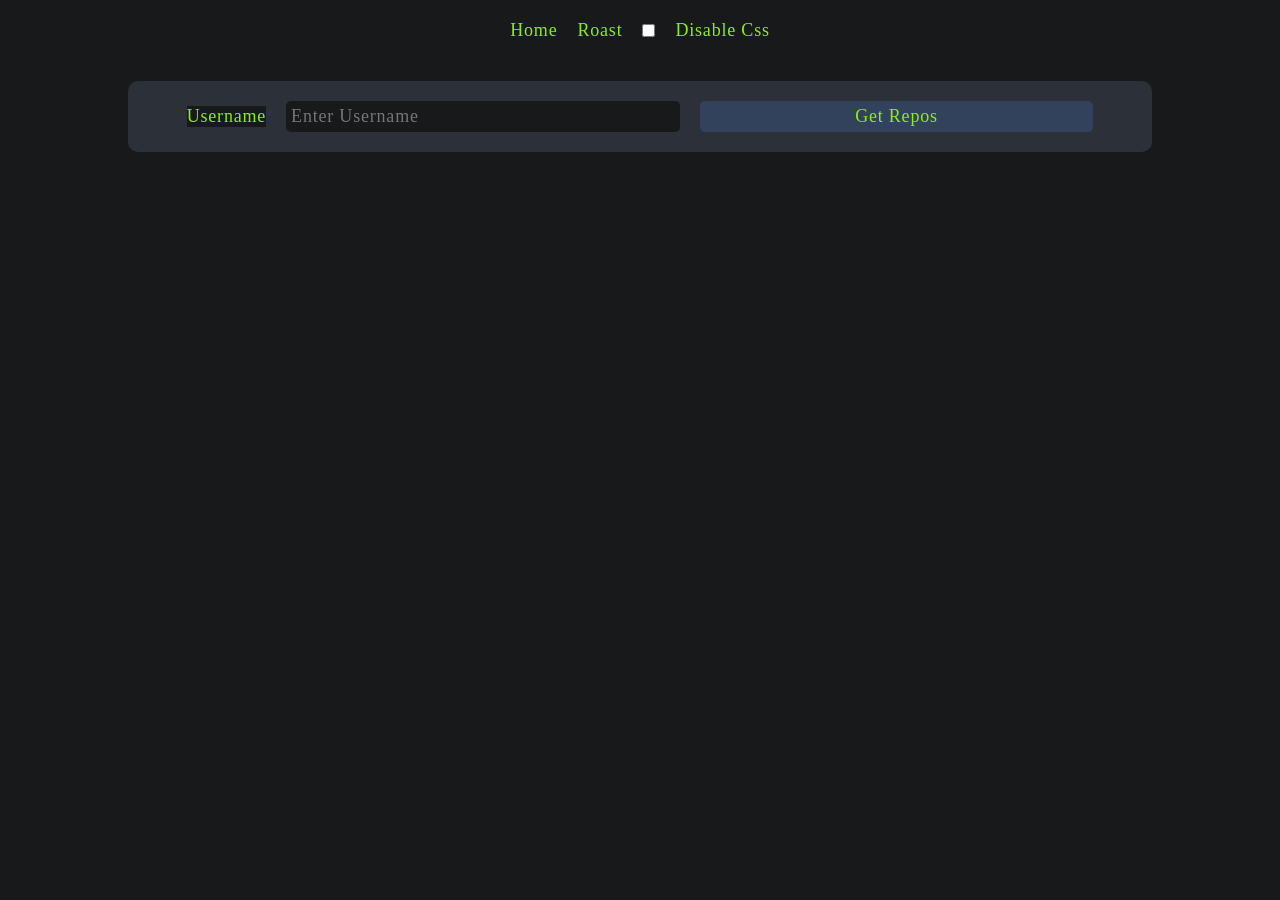
<file: index.html>
<!doctype html>
<html lang="en">
  <head>
    <meta charset="UTF-8" />
    <link rel="icon" type="image/x-icon" href="pc5o9zrzi.webp" />
    <meta name="viewport" content="width=device-width, initial-scale=1.0" />
    <title>Profile Roast</title>
    <link rel="stylesheet" href="index.css" />
  </head>
  <body>
    <nav>
      <div>Home</div>
      <div>Roast</div>
      <input type="checkbox" id="css" />
      <label for="css">Disable Css</label>
    </nav>
    <form id="form">
      <label>Username</label>
      <input type="text" name="name" id="name" placeholder="Enter Username" />
      <button id="getrepos">Get Repos</button>
    </form>
    <div id="data"></div>
    <!-- <button id="closetab">Close the tab</button> -->
  </body>
  <script src="index.js"></script>
</html>
</file>
<file: index.css>
:root {
  --primary-bg: #18191b;
  --primary-text-color: #89f00b;
  --button-bg: #33425c;
}
* {
  margin: 0;
  padding: 0;
  box-sizing: border-box;
  font-family: fantasy;
  /* font-family: "JetBrains Mono", monospace; */
  font-size: large;
  background-color: var(--primary-bg);
  color: var(--primary-text-color);
  letter-spacing: 0.8px;
  font-weight: lighter;
}
#form {
  display: flex;
  align-items: center;
  justify-content: center;
  margin: 0 auto;
  max-width: 80%;
  gap: 20px;
  flex-direction: row;
  background-color: #2c3039;
  padding: 20px;
  border-radius: 10px;
  box-shadow: #ffffff;
}
#form input {
  width: 40%;
  outline: none;
  border: none;
  padding: 5px;
  border-radius: 5px;
  display: block;
}
#form button {
  width: 40%;
  background-color: var(--button-bg);
  outline: none;
  border: none;
  padding: 5px;
  border-radius: 5px;
  display: block;
}
#form button:hover {
  cursor: pointer;

  transform: scale(1.06);
  transition: ease-in-out 0.2s;
}
#data {
  display: flex;
  align-items: center;
  justify-content: center;
}
nav {
  display: flex;
  flex-direction: row;
  gap: 20px;
  padding: 20px;
  align-items: center;
  justify-content: center;
  margin-bottom: 20px;
}
</file>
